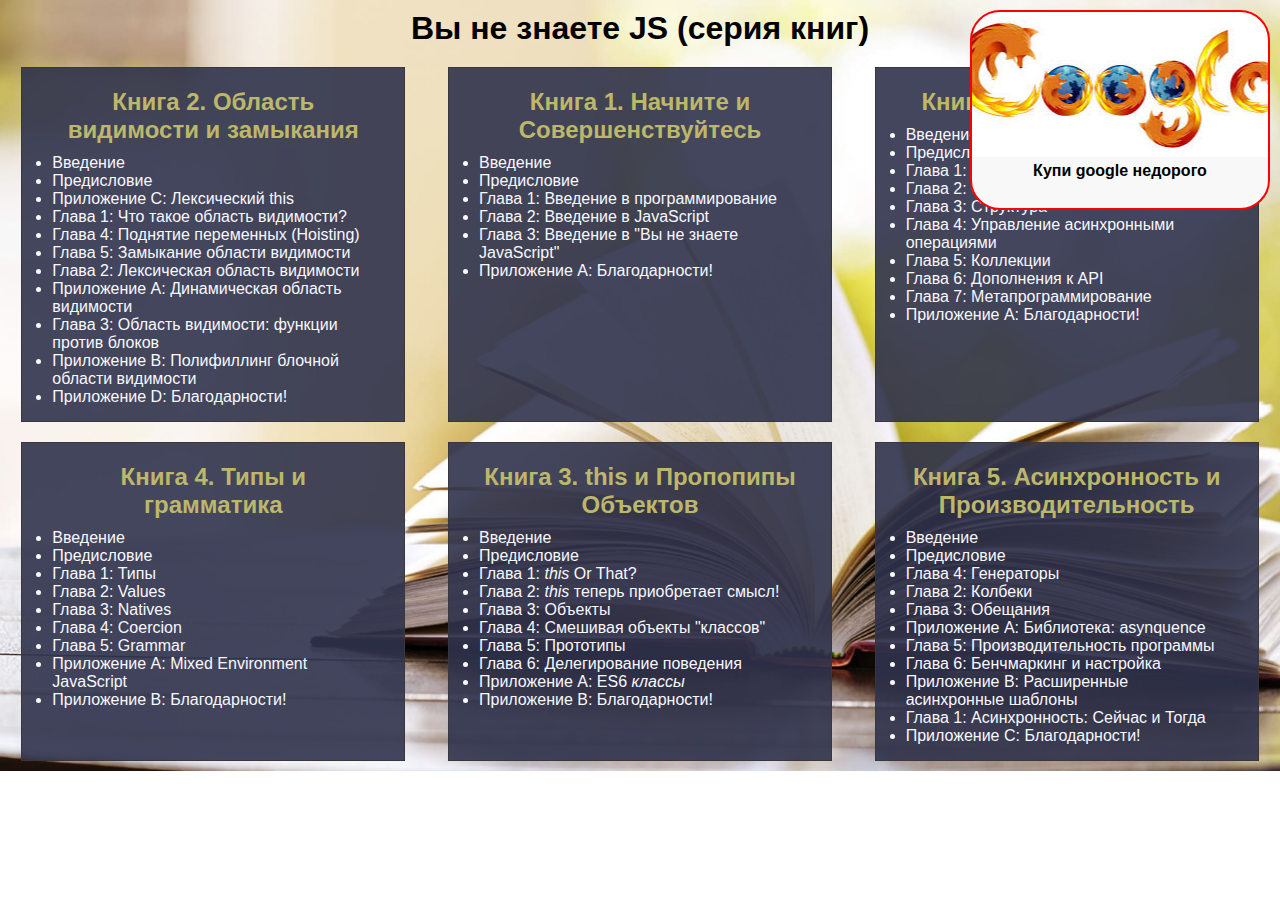
<file: index2.html>
<!doctype html>
<html lang="ru">
<head>
    <meta charset="UTF-8">
    <meta name="viewport"
        content="width=device-width, user-scalable=no, initial-scale=1.0, maximum-scale=1.0, minimum-scale=1.0">
    <meta http-equiv="X-UA-Compatible" content="ie=edge">
    <link rel="stylesheet" href="style.css">
    <title>You don't know js</title>
</head>
<body>
<h1>Вы не знаете JS (серия книг)</h1>
<aside class="books">
    <div class="book">
        <h2>
            <a href="https://github.com/azat-io/you-dont-know-js-ru/blob/master/scope%20%26%20closures/README.md#%D0%92%D1%8B-%D0%BD%D0%B5-%D0%B7%D0%BD%D0%B0%D0%B5%D1%82%D0%B5-js-%D0%9E%D0%B1%D0%BB%D0%B0%D1%81%D1%82%D1%8C-%D0%B2%D0%B8%D0%B4%D0%B8%D0%BC%D0%BE%D1%81%D1%82%D0%B8-%D0%B8-%D0%B7%D0%B0%D0%BC%D1%8B%D0%BA%D0%B0%D0%BD%D0%B8%D1%8F"
            target="_blank"> Книга 2. Область видимости и замыкания</a></h2>
        <ul>
            <li>Введение</li>
            <li>Предисловие</li>
            <li>Приложение C: Лексический this</li>
            <li>Глава 1: Что такое область видимости?</li>
            <li>Глава 4: Поднятие переменных (Hoisting)</li>
            <li>Глава 5: Замыкание области видимости</li>
            <li>Глава 2: Лексическая область видимости</li>
            <li>Приложение A: Динамическая область видимости</li>
            <li>Глава 3: Область видимости: функции против блоков</li>
            <li>Приложение B: Полифиллинг блочной области видимости</li>
            <li>Приложение D: Благодарности!</li>
        </ul>
    </div>
    <div class="book">
        <h2>
            <a href="https://github.com/azat-io/you-dont-know-js-ru/blob/master/up%20%26%20going/README.md#%D0%92%D1%8B-%D0%BD%D0%B5-%D0%B7%D0%BD%D0%B0%D0%B5%D1%82%D0%B5-js-%D0%9D%D0%B0%D1%87%D0%BD%D0%B8%D1%82%D0%B5-%D0%B8-%D0%A1%D0%BE%D0%B2%D0%B5%D1%80%D1%88%D0%B5%D0%BD%D1%81%D1%82%D0%B2%D1%83%D0%B9%D1%82%D0%B5%D1%81%D1%8C"
            target="_blank">Книга 1. Начните и Совершенствуйтесь</a></h2>
        <ul>
            <li class="chapter">Введение</li>
            <li class="chapter">Предисловие</li>
            <li class="chapter">Глава 1: Введение в программирование</li>
            <li class="chapter">Глава 2: Введение в JavaScript</li>
            <li class="chapter">Глава 3: Введение в "Вы не знаете JavaScript"</li>
            <li class="chapter">Приложение A: Благодарности!</li>
        </ul>
    </div>
    <div class="book">
        <h2>
            <a href="https://github.com/azat-io/you-dont-know-js-ru/blob/master/es6%20%26%20beyond/README.md#you-dont-know-js-es6--beyond"
            target="_blank">Книга 6. ES6 и не только</a></h2>
        <ul>
            <li>Введение</li>
            <li>Предисловие</li>
            <li>Глава 1: ES: современность и будущее</li>
            <li>Глава 2: Синтаксис</li>
            <li>Глава 3: Структура</li>
            <li>Глава 4: Управление асинхронными операциями</li>
            <li>Глава 5: Коллекции</li>
            <li>Глава 6: Дополнения к API</li>
            <li>Глава 7: Метапрограммирование</li>
            <li>Приложение A: Благодарности!</li>
        </ul>
    </div>
    <div class="book">
        <h2>
            <a href="https://github.com/azat-io/you-dont-know-js-ru/blob/master/types%20%26%20grammar/README.md#you-dont-know-js-types--grammar"
            target="_blank">Книга 4. Типы и грамматика</a></h2>
        <ul>
            <li>Введение</li>
            <li>Предисловие</li>
            <li>Глава 1: Типы</li>
            <li>Глава 2: Values</li>
            <li>Глава 3: Natives</li>
            <li>Глава 4: Coercion</li>
            <li>Глава 5: Grammar</li>
            <li>Приложение A: Mixed Environment JavaScript</li>
            <li>Приложение B: Благодарности!</li>
        </ul>
    </div>
    <div class="book">
        <h2>
            <a href="https://github.com/azat-io/you-dont-know-js-ru/blob/master/this%20%26%20object%20prototypes/README.md#you-dont-know-js-this--object-prototypes"
            target="_blank">Книга 3. this и Пропопипы Объектов</a></h2>
        <ul>
            <li>Введение</li>
            <li>Предисловие</li>
            <li>Глава 1: <em>this</em> Or That?</li>
            <li>Глава 2: <em>this</em> теперь приобретает смысл!</li>
            <li>Глава 3: Объекты</li>
            <li>Глава 4: Смешивая объекты "классов"</li>
            <li>Глава 5: Прототипы</li>
            <li>Глава 6: Делегирование поведения</li>
            <li>Приложение A: ES6 <em>классы</em></li>
            <li>Приложение B: Благодарности!</li>
        </ul>
    </div>
    <div class="book">
        <h2>
            <a href="https://github.com/azat-io/you-dont-know-js-ru/blob/master/async%20%26%20performance/README.md#you-dont-know-js-async--performance"
            target="_blank">Книга 5. Асинхронность и Производительность</a></h2>
        <ul>
            <li>Введение</li>
            <li>Предисловие</li>
            <li>Глава 4: Генераторы</li>
            <li>Глава 2: Колбеки</li>
            <li>Глава 3: Обещания</li>
            <li>Приложение A: Библиотека: asynquence</li>
            <li>Глава 5: Производительность программы</li>
            <li>Глава 6: Бенчмаркинг и настройка</li>
            <li>Приложение B: Расширенные асинхронные шаблоны</li>
            <li>Глава 1: Асинхронность: Сейчас и Тогда</li>
            <li>Приложение C: Благодарности!</li>
        </ul>
    </div>
</aside>


<div class="adv">
    <span>Купи google недорого</span>
</div>

<script src="js/script.js"></script>
</body>
</html>
</file>
<file: style.css>
* {
  -webkit-box-sizing: border-box;
  box-sizing: border-box;
  margin: 0;
  padding: 0;
  outline: 0;
  font-family: sans-serif;
}

a {
  text-decoration: none;
}

a:visited {
  text-decoration: none;
}

a:hover {
  text-decoration: none;
}

a:focus {
  text-decoration: none;
}

a:active {
  text-decoration: none;
}

body {
  position: relative;
  background-image: url(./image/open_book.jpg);
  background-size: cover;
  background-position: center;
  background-repeat: no-repeat;
  z-index: 1;
}


h1, h2 {
  text-align: center;
  margin: 10px 0;
}

.books {
  margin: 0 auto;
  display: flex;
  flex-wrap: wrap;
  justify-content: space-around;
  max-width: 1300px;
}

h2>a{
  color: darkkhaki;
}

.book {
  position: relative;
  flex-basis: 30%;
  margin: 10px;
  padding: 10px 30px 15px;
  border: 1px solid #39373B;
  color: ghostwhite;
}

.book:before {
  content: "";
  display: block;
  position: absolute;
  left: 0;
  top: 0;
  width: 100%;
  height: 100%;
  background-color: rgba(47, 50, 75, 0.90);
  z-index: -1;
}


@-webkit-keyframes blink {
  100% { color: rgba(34, 34, 34, 0); }
}
@keyframes blink {
  100% { color: rgba(34, 34, 34, 0); }
}

.adv {
  position: absolute;
  display: block;
  top: 0;
  right: 10px;
  width: 300px;
  height: 200px;
  background: #f8f8f8 url("./image/adv.jpg") no-repeat center top;
  padding: 150px 0 0;
  text-align: center;
  border: 2px solid red;
  border-radius: 30px;
  font-weight: bold;
  cursor: pointer;
}
.adv span{
  -webkit-animation: blink 1s linear infinite;
  animation: blink 1s linear infinite;
}
</file>
